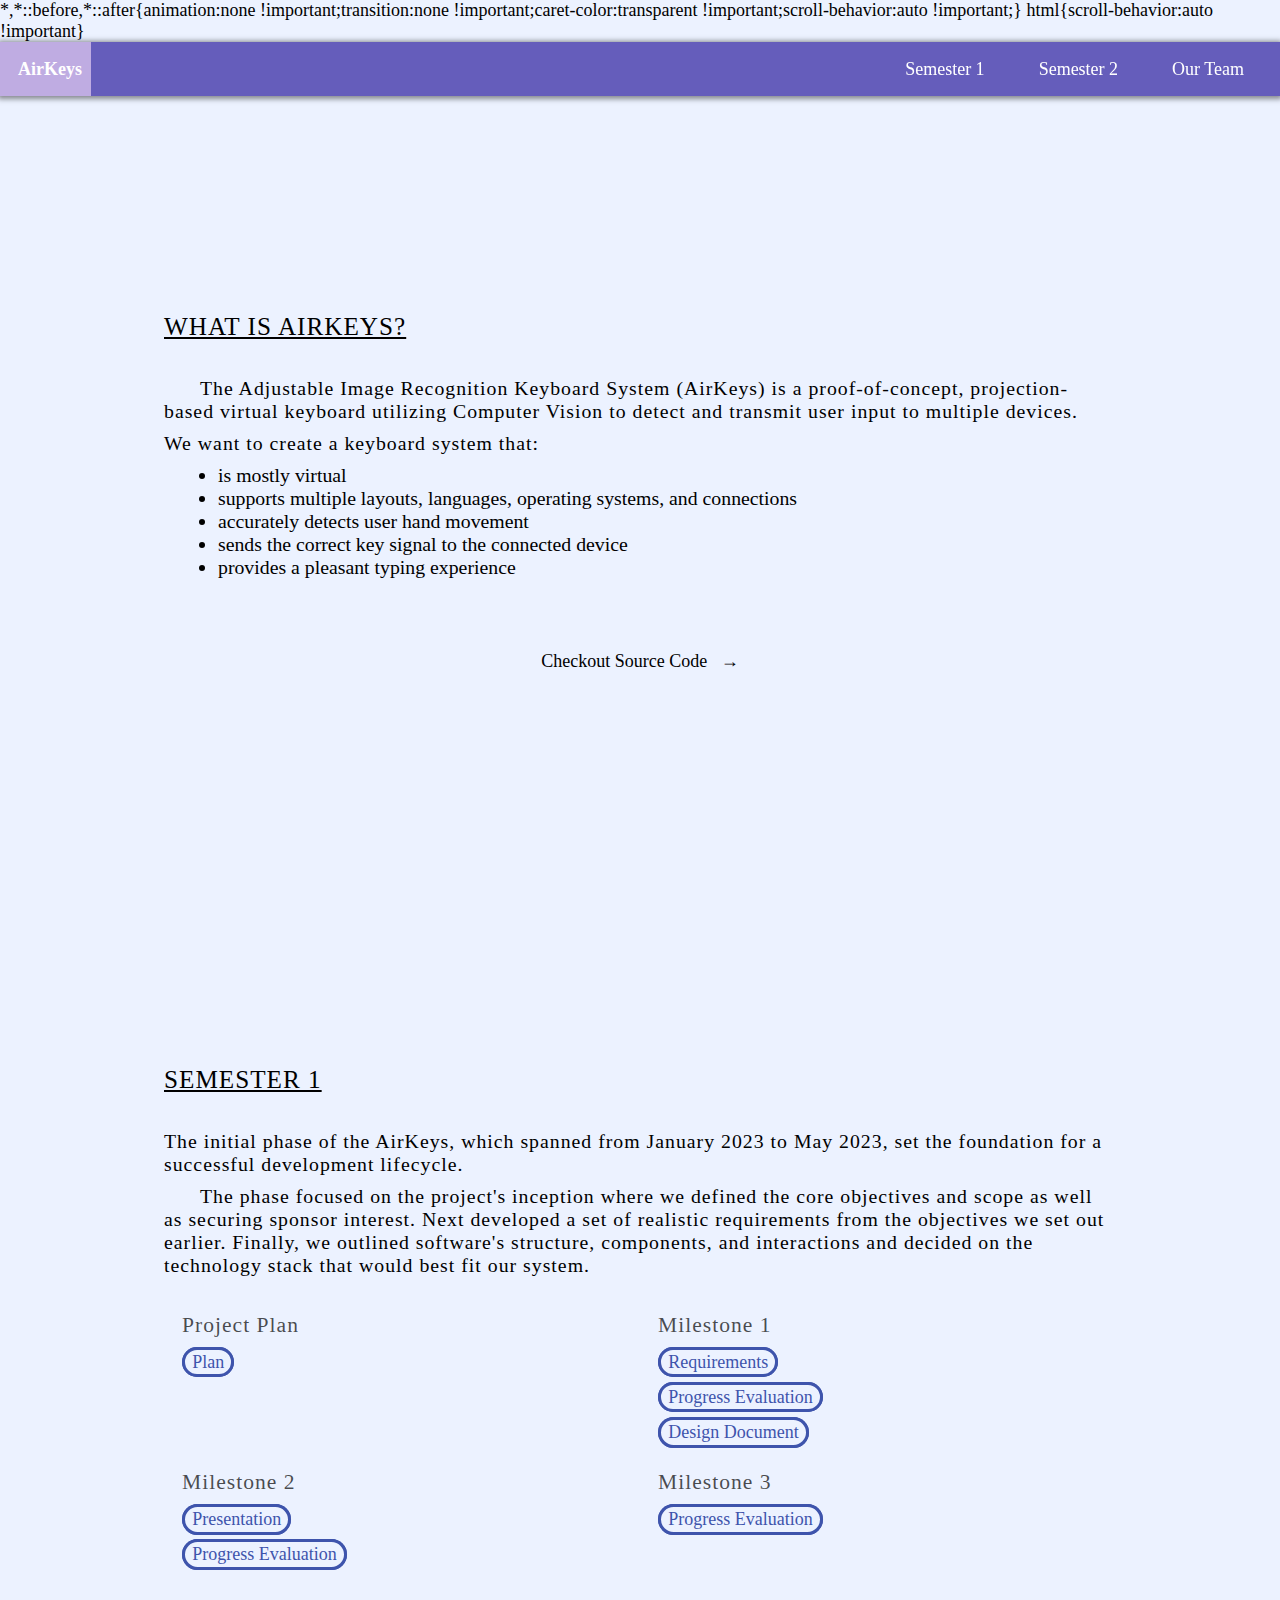
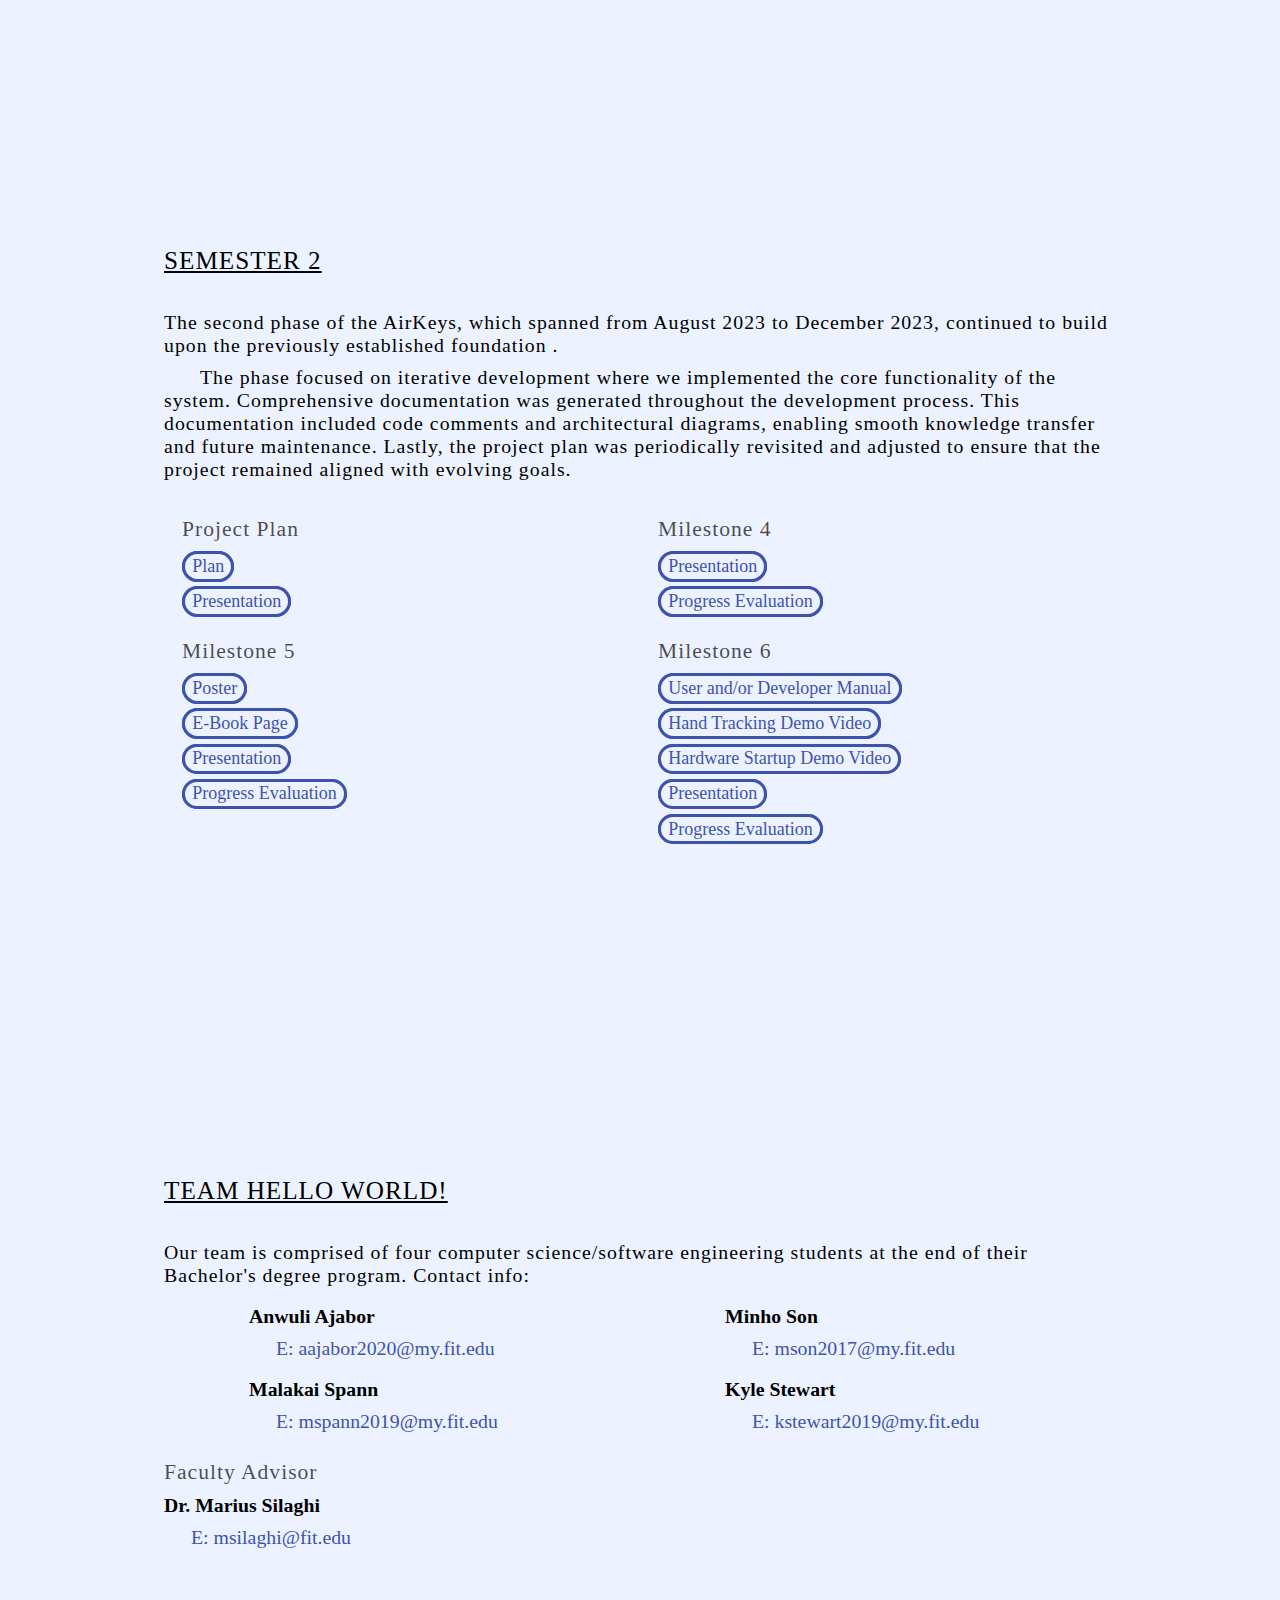
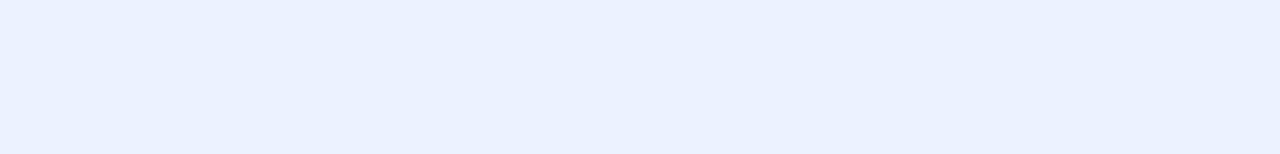
<file: index.html>
<!DOCTYPE html>
<html lang="en">
<head>
    <meta charset="UTF-8">
    <meta name="viewport" content="width=device-width, initial-scale=1.0">
    <link rel="stylesheet" href="styles.css">
    <title>Hello World! Senior Project Website</title>
</head>
<body>
    <nav id="navbar">
        <ul class="nav-links">
            <li class="nav-link" onclick="scrollToTop();">
               <b>AirKeys</b>
            </li>

            <li class="nav-link" onclick="displayNavBar();">
                <a href="#semester-one">Semester 1</a>
            </li>

            <li class="nav-link" onclick="displayNavBar();">
                <a href="#semester-two">Semester 2</a>
            </li>

            <li class="nav-link" onclick="displayNavBar();">
                <a href="#team">Our Team</a>
            </li>

            <li class="menu-trigger" onclick="displayNavBar()">
                <div class="bars" />
            </li>
        </ul>
    </nav>

    <div id="mission" class="page-spacer">
        <div class="content-container">
            <p class="title"> What is AirKeys? </p>
            <p class="paragraph">
                The Adjustable Image Recognition Keyboard System (AirKeys) is a proof-of-concept, projection-based virtual keyboard utilizing 
                Computer Vision to detect and transmit user input to multiple devices.
            </p>
            <p class="paragraph no-indent" >
                We want to create a keyboard system that:
            </p>

            <ul class="goals-list">
                <li> is mostly virtual</li>
                <li> supports multiple layouts, languages, operating systems, and connections </li>
                <li> accurately detects user hand movement </li>
                <li> sends the correct key signal to the connected device </li>
                <li> provides a pleasant typing experience </li>
            </ul>

            <div class="source-link">
                <a href="https://github.com/HelloWorldSeniorProject/AirKeys"> Checkout Source Code &nbsp; <span>&rarr; </span> </a> 
            </div>

        </div>
    </div>
    
    
    <div id="semester-one" class="page-spacer">
        <div class="content-container">
            <p class="title"> Semester 1</p> 
            
            <p class="paragraph no-indent">
                The initial phase of the AirKeys, which spanned from January 2023 to May 2023, set the foundation for a successful 
                development lifecycle.
            </p>

            <p class="paragraph">
                The phase focused on the project's inception where we defined the core objectives and scope as well as securing
                sponsor interest. Next developed a set of realistic requirements from the objectives we set out earlier.
                Finally, we outlined software's structure, components, and interactions and decided on the technology stack that would best fit our
                system.
            </p>

            <div class="document-section">
                <div class="section-container">
                    <p class="subtitle">Project Plan</h1>
                    <div class="doc-link">
                        <a href="https://docs.google.com/document/d/1jcPMP1AMj9TvwDvqOpD516GPcQjdh4rWYdogDklIVkg/edit?usp=sharing">Plan</a>
                    </div>

                </div>

                <div class="section-container">
                    <p class="subtitle">Milestone 1</p>

                    <div class="doc-link">
                        <a href="https://docs.google.com/spreadsheets/d/1x6ObNsweesjeUn1sBRc2iiGUlQY774lU1T9COHaFtNM/edit?usp=sharing">Requirements</a>
                    </div>
                    <div class="doc-link">
                        <a href="https://docs.google.com/document/d/1kJuvkCe2gqQyGZh7E-H0kMba5Dddv8SH0R1hjOTcF9o/edit?usp=sharing">Progress Evaluation</a>
                    </div>
                    <div class="doc-link">
                        <a href="https://docs.google.com/document/d/17ghA6iW9qzB2KbZ0VHZYadpQi_mlwj-_oZJwuh2mQvY/edit?usp=sharing">Design Document</a>
                    </div>

                </div>

                <div class="section-container">

                    <p class="subtitle">Milestone 2</p>
                    <div class="doc-link">
                        <a href="https://docs.google.com/presentation/d/1NX7ktl-NGoLUylMQFGaOVboNZ5kB59ceT2th-mnFKww/edit?usp=sharing">Presentation</a>
                    </div>
                    <div class="doc-link">
                        <a href="https://docs.google.com/document/d/1gV3FUFp90IARFxvx2YponRnBqj7G5x3uIPGJYdJ194I/edit?usp=sharing">Progress Evaluation</a>
                    </div>

                </div>

                <div class="section-container">

                    <p class="subtitle">Milestone 3</p>
                    <div class="doc-link">
                        <a href="https://docs.google.com/document/d/1r42HRD6vPNn1IbjVCBWPNNFJbFbRUca3-LmUYhX7j9E/edit?usp=sharing">Progress Evaluation</a>
                    </div>

                </div>

            </div>  
        </div>
    </div>

    <div id="semester-two" class="page-spacer">
        <div class="content-container">
            <p class="title"> Semester 2</p> 
            
            <p class="paragraph no-indent">
                The second phase of the AirKeys, which spanned from August 2023 to December 2023, continued to build upon the previously established
                foundation .
            </p>

            <p class="paragraph">
                The phase focused on iterative development where we implemented the core functionality of the system. 
                Comprehensive documentation was generated throughout the development process. This documentation included code comments and 
                architectural diagrams, enabling smooth knowledge transfer and future maintenance. Lastly, the project plan was periodically 
                revisited and adjusted to ensure that the project remained aligned with evolving goals.
            </p>

            <div class="document-section">
                <div class="section-container">

                    <p class="subtitle">Project Plan</h1>
                        <div class="doc-link">
                            <a href="https://docs.google.com/document/d/1cQvgZzwjybv6_6YzIgf8FMhbMtlAvady7iO7r6E9eEI/edit?usp=sharing">Plan</a>
                        </div>
                        <div class="doc-link">
                            <a href="https://docs.google.com/presentation/d/1ZOeS5Wz9VJyDcys0CEp4Ah-yoJJEHxAt62RKxLxQWaQ/edit?usp=sharing">Presentation</a>
                        </div>

                </div>

                <div class="section-container">
                
                    <p class="subtitle">Milestone 4</p>
                    <div class="doc-link">
                        <a href="https://docs.google.com/presentation/d/1TzzbNqKzjaAvYfT18hcvhyKW1NWcOdfFFlEKHYqE3vQ/edit?usp=sharing">Presentation</a>
                    </div>
                    <div class="doc-link">
                        <a href="https://docs.google.com/document/d/1vd7SH8JjKIscXNJxhG3DRPBKglTSPUFyrlX2v-xC9Pw/edit?usp=sharing">Progress Evaluation</a>
                    </div>

                </div>

                <div class="section-container">

                    <p class="subtitle">Milestone 5</p>
                    <div class="doc-link">
                        <a href="https://drive.google.com/file/d/1uuU5eLHrxzKmFNDmy-4NeAsKZgNr5Hvq/view?usp=drive_link">Poster</a>
                    </div>
                    <div class="doc-link">
                        <a href="https://drive.google.com/file/d/1JG4ELP_U7G0UKC73i0nlCYCi4dxL7mzQ/view?usp=drive_link">E-Book Page</a>
                    </div>
                    <div class="doc-link">
                        <a href="https://docs.google.com/presentation/d/1G0P-W5-5XA6BU60uzA4qOQ04AgvjKTFFwafQK5TtKOE/edit?usp=sharing">Presentation</a>
                    </div>
                    <div class="doc-link">
                        <a href="https://docs.google.com/document/d/10sUVM147HBDzbaa_vrNXjh2FZHoBzDPxRQElS2hH2HE/edit?usp=sharing">Progress Evaluation</a>
                    </div>

                </div>

                <div class="section-container">

                    <p class="subtitle">Milestone 6</p>
                    <div class="doc-link">
                        <a href="https://docs.google.com/document/d/13sRihRG03emcvM3Fhj4F8hsNx7BRXnMcGr0jWbqN08I/edit?usp=sharing">User and/or Developer Manual</a>
                    </div>
                    <div class="doc-link">
                        <a href="https://drive.google.com/file/d/11894WkfcSUOakJvKS_sS1ykPB7c9k3DZ/view?usp=sharing">Hand Tracking Demo Video</a>
                    </div>
                    <div class="doc-link">
                        <a href="https://drive.google.com/file/d/1nAoE3qOFPCM7VVcHhXwZuPPG5bCECRy4/view?usp=sharing">Hardware Startup Demo Video</a>
                    </div>
                    <div class="doc-link">
                        <a href="https://docs.google.com/presentation/d/1T7uXAZGckvS1XX05YegEnu_0n_Dc8AhmJiPlmi7CXK4/edit?usp=sharing">Presentation</a>
                    </div>
                    <div class="doc-link">
                        <a href="https://docs.google.com/document/d/1U45mferKGvN14j7geh8tSXgL8U52hxrPuxF6eqh8reA/edit?usp=sharing">Progress Evaluation</a>
                    </div>

                </div>
            </div>
        </div>
    </div>

    <div id="team" class="page-spacer">
        <div class="content-container">
            <p class="title">Team Hello World!</p>

            <!-- TODO : Possibly include small description + headshot. -->
            <p class="paragraph no-indent">
                Our team is comprised of four computer science/software engineering students at the end of their 
                Bachelor's degree program. Contact info:
            </p>

            <div class="contact-section">
                <div class="contact-info">
                    <div class="name">Anwuli Ajabor </div> 
                    <a class="email" href="mailto:aajabor2020@my.fit.edu">aajabor2020@my.fit.edu</a>
                </div>
                <div class="contact-info">
                    <div class="name">Minho Son </div>
                    <a class="email" href="mailto:mson2017@my.fit.edu">mson2017@my.fit.edu</a>
                </div>
                <div class="contact-info">
                    <div class="name">Malakai Spann </div>
                    <a class="email" href="mailto:mspann2019@my.fit.edu">mspann2019@my.fit.edu</a>
                </div>
                <div class="contact-info">
                    <div class="name">Kyle Stewart </div>
                    <a class="email" href="mailto:kstewart2019@my.fit.edu">kstewart2019@my.fit.edu</a>
                </div>
            </div>

            <div class="contact-info faculty-advisor"> 
                <p class="subtitle"> Faculty Advisor</p>
                <div class="name"> Dr. Marius Silaghi </div>
                <a class="email" href="mailto:msilaghi@fit.edu">msilaghi@fit.edu</a>
            </div>
        </div>
    </div>


    <!-- Imported JS -->
    <script src="js/mobile_nav.js"></script>
    <script src="js/scroll_to_top.js"></script>
</body>
</html>
</file>
<file: styles.css>
/* 
    Global Styling
*/

:root{
    --bg: #ecf2ff;
    --nav-bg: #655dbb;
    --accent: #3e54ac;
    --accent-light: #bface2;
    --min-nav-height: 3rem;
    --page-spacer-padding: calc(var(--min-nav-height) + 1rem);
    --content-max-width: 1024px;
}

* {
    display: block;
    box-sizing: border-box;
    margin: 0;
    padding: 0;
    min-width: min-content;
}

script,title {
    display: none;
}

html, body {
    height: 100vh;
    width: 100%;
    margin: 0;
    padding: 0;
    background-color: var(--bg);
    position: relative;
    font-size: 18px;
    scroll-behavior: smooth;
    scroll-snap-type: y mandatory;
}

/* 
    General Styling
*/
.page-spacer {
    padding: var(--page-spacer-padding) 1rem 0;
    min-height: calc(100vh - var(--page-spacer-padding));
    width: 100%;
    overflow-x: hidden;
    overflow-y: scroll;
    position: relative;
    display: flex;
    justify-content: center;
    align-items: center;
}

.content-container {
    width: 100%;
    max-width: var(--content-max-width);
    padding: 0 1rem;
}

.document-section {
    margin-top: 1rem;
    display: grid;
    grid-template-columns: 1fr ;
    row-gap: 1rem;
}

.section-container {
    padding: 0 1rem;
}

p {
    letter-spacing: 1px;
}

.title {
    font-size: clamp(24px, 3vw, 1.4rem);
    text-transform: uppercase;
    text-decoration: underline;
    margin-bottom: 2rem;
}

.subtitle {
    font-size: clamp(20px, 2.5vw, 1.2rem);
    color: rgba(0, 0, 0, .7);
    margin-bottom: .5rem;
}

.paragraph {
    text-indent: 2rem;
    font-size: clamp(16px, 2vw, 1.1rem);
    color: black;
    margin-bottom: .5rem;
}

.doc-link {
    border-radius: 1rem;
    width: fit-content;
    background-color: var(--accent);
    margin: .25rem 0; 

    &:hover a {
        transform: translate(-.25rem, -.125rem);
    }

    & a {
        border: .2rem solid var(--accent);
        border-radius: 1rem;
        padding: .1rem .4rem;
        width: 100%;
        height: 100%;
        transition: all .2s linear;
        background-color: var(--bg);
        color: var(--accent);
        text-decoration: none;

        &::after {
            content: '' ;
            height: 1rem;
            width: 1rem;
            background: url("assets/arrow_ur.png");
            background-size: contain;
            background-repeat: no-repeat;
        }
    }
}

/* 
    Contact Styling
*/
.contact-section {
    display: grid;
    grid-template-columns: 1fr;
    row-gap: 1rem;
    margin-top: 1rem;

}

.contact-info {
    font-size: clamp(16px, 2vw, 1.1rem);;
    position: relative;
    margin: 0 auto;

    & .name {
        position: relative;
        left: -1.5rem;
        font-weight: bold;
        margin-bottom: .5rem;
    }
    
    & .email {
        text-decoration: none;
        width: 14rem;
        color: var(--accent);
    
        &::before {
            content: 'E: ';
        }

        &:hover {
            color: var(--accent-light);
        }
    }
}


.contact-info.faculty-advisor {
    margin: 1.5rem auto;

    & .name {
        position: static;
    }

    & .email{
        position: relative;
        left: 1.5rem;
    }
}

/* 
    Mission Styling
*/
.goals-list {
    position: relative;
    left: 3rem;
    width: calc(100% - 3rem);
    margin-bottom: 1rem;

    & li {
        display: list-item;
        list-style-type: disc;
        font-size: clamp(16px, 2vw, 1.1rem);
        
    }
}

.source-link {
    width: 100%;
    display: flex;
    justify-content: center;
    margin-top: 4rem;

    & a {
        height: 100%;
        text-decoration: none;
        color: black;
        & span {
            display: inline-block;
            transition: all .2s linear;
        }
    }

    &:hover a {

        color: rgba(0, 0, 0, .6);

        & span{
            transform: translateX(.5rem);
        }
    }
    

}

/* 
    Navbar Styling
*/
#navbar{
    position: fixed;
    display: flex;
    align-items: center;
    width: 100%;
    background-color: var(--nav-bg);
    top: 0;
    z-index: 999;
    box-shadow: 0 1px 5px 2px rgba(34, 34, 34, .5);
}

.nav-links {
    display: flex;
    list-style-type: none;
    overflow: hidden;
    margin: 0;
    padding: 0;
    top: 0;
    width: 100%;
}

.nav-link {
    height: var(--min-nav-height);
    padding: 0 .5rem;
    display: flex;
    align-items: center;
    width: 100%;

    & a {
        text-decoration: none;
        color: white;
        padding:.5rem;
    }
    color: white;
}

.menu-trigger {
    position: absolute;
    top:0;
    right: 0;
    display: flex;
    align-items: center;
    height: 3rem;
    padding: 0 1rem;

    & .bars {
        height: 30px;
        width: 30px;

        background-repeat: no-repeat;
        background-image: url("assets/menu.png");
        background-size: contain;
    }
}

/* 
    Desktop Only Styling
*/
@media only screen and (min-width: 640px) {

    .contact-section {
        grid-template-columns: 1fr 1fr;
    }
    
    .content-container {
        padding: 0 2rem;
    }

    .document-section {
        margin-top: 2rem;
        grid-template-columns: 1fr 1fr;
    }

    .menu-trigger {
        display: none;
    }

    .nav-links{
        justify-content: flex-end;
    }

    .nav-link{
        margin-right: 1rem ;
        justify-content: center;
        width: auto;
        float: left;

        &:hover{
            background-color: var(--accent-light);
            
            & a {
                color: black;
            }
        }
    }

    .nav-link:first-child{
        padding-left: 1rem;
        position: absolute;
        left: 0;
    }
    
    .page-spacer {
        scroll-snap-align: start;
    }
}

/* 
    Mobile Only Styling
*/
@media only screen and (max-width: 640px){
    
    .nav-link:not(:first-child){
        display: none;
    }

    #navbar.show
    { 
        & .nav-links {
            flex-direction: column;
        }
        & .nav-link:not(:first-child) {
            
            display: flex;
        }
    }
}


/* 
    Conditional Overrides
*/
.no-indent {
    text-indent: 0;
}
</file>
